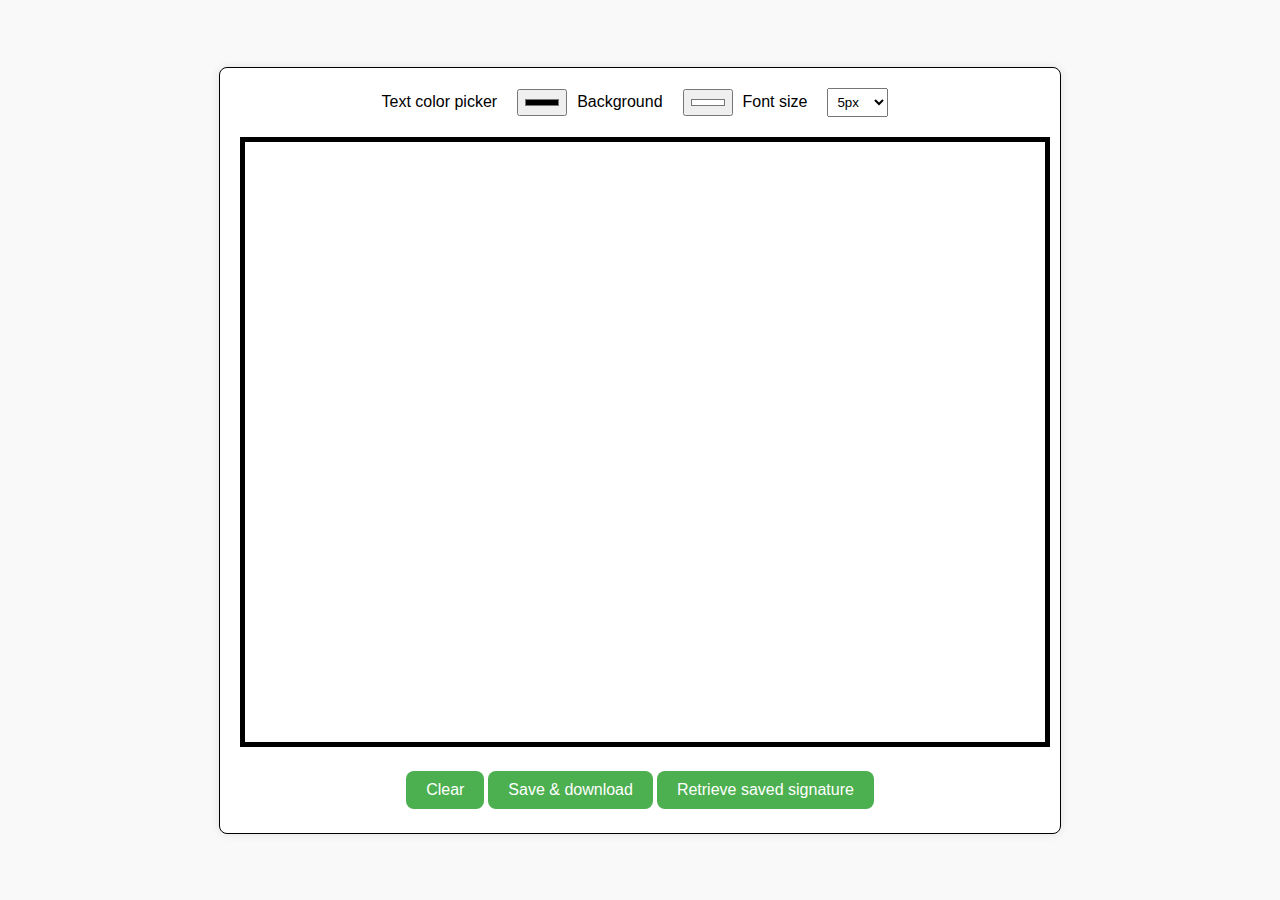
<file: index.html>
<!DOCTYPE html>
<html lang="en">
<head>
    <meta charset="UTF-8">
    <meta name="viewport" content="width=device-width, initial-scale=1.0">
    <title>Signature App</title>
    <link rel="stylesheet" href="styles.css">
</head>
<body>
    <div class="container">
        <div class="controls">
            <label for="colorPicker">Text color picker</label>
            <input type="color" id="colorPicker" value="#000000">
            
            <label for="backgroundPicker">Background</label>
            <input type="color" id="backgroundPicker" value="#ffffff">
            
            <label for="fontSize">Font size</label>
            <select id="fontSize">
                <option value="2">2px</option>
                <option value="4">4px</option>
                <option value="5" selected>5px</option>
                <option value="8">8px</option>
                <option value="10">10px</option>
            </select>
        </div>
        <canvas id="signatureCanvas"></canvas>
        <div class="button-controls">
            <button id="clearButton">Clear</button>
            <button id="saveButton">Save & download</button>
            <button id="retrieveButton">Retrieve saved signature</button>
        </div>
    </div>
    <script src="script.js"></script>
</body>
</html>
</file>
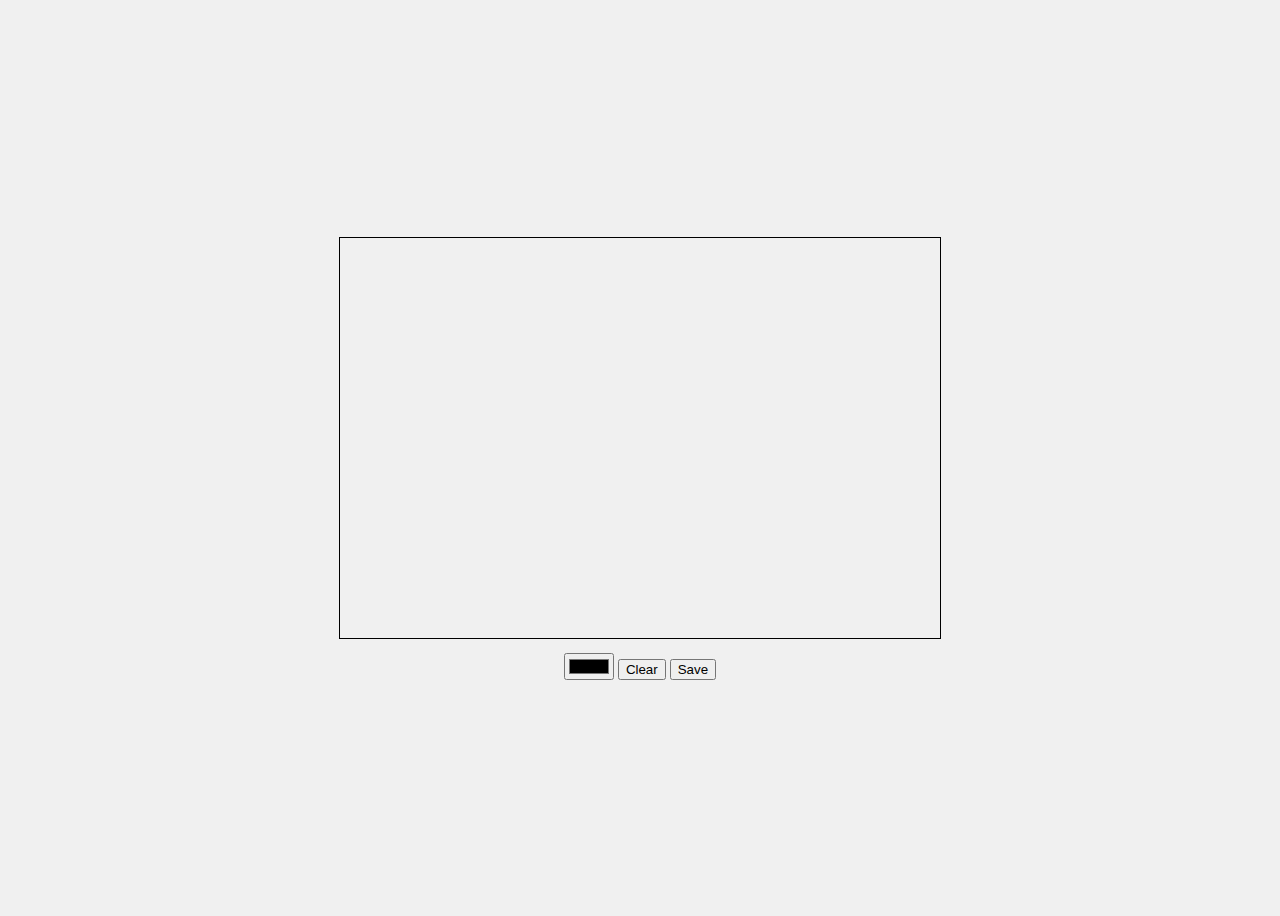
<file: default.html>
<!DOCTYPE html>
<html lang="en">
<head>
    <meta charset="UTF-8">
    <meta name="viewport" content="width=device-width, initial-scale=1.0">
    <title>Signature App</title>
    <style>
        body {
            display: flex;
            justify-content: center;
            align-items: center;
            height: 100vh;
            background-color: #f0f0f0;
        }
        .container {
            text-align: center;
        }
        canvas {
            border: 1px solid #000;
            cursor: crosshair;
        }
        .controls {
            margin-top: 10px;
        }
    </style>
</head>
<body>
    <div class="container">
        <canvas id="signatureCanvas" width="600" height="400"></canvas>
        <div class="controls">
            <input type="color" id="colorPicker" value="#000000">
            <button id="clearButton">Clear</button>
            <button id="saveButton">Save</button>
        </div>
    </div>
    <script src="script.js"></script>
</body>
</html>
</file>
<file: styles.css>
body {
    display: flex;
    justify-content: center;
    align-items: center;
    height: 100vh;
    background-color: #f9f9f9; /* Off-white background */
    margin: 0;
    font-family: Arial, sans-serif;
}

.container {
    text-align: center;
    width: 90%;
    max-width: 800px; /* Increased max-width for better layout */
    padding: 20px;
    background-color: #fff; /* White container background */
    border: 1px solid #000; /* Black border */
    border-radius: 8px; /* Rounded corners */
    box-shadow: 0 0 10px rgba(0,0,0,0.1); /* Shadow for depth */
}

canvas {
    width: 800px; /* Set canvas width to 1200px */
    height: 600px; /* Set canvas height to 800px */
    max-width: 100%; /* Ensure canvas does not exceed container width */
    border: 5px solid #000; /* Black border */
    background-color: #fff;
    cursor: crosshair;
    display: block;
    margin: 20px auto; /* Centering canvas */
}


.controls {
    display: flex;
    justify-content: center; /* Center controls horizontally */
    align-items: center;
    margin-bottom: 20px;
}

.controls label {
    margin-right: 10px;
}

.controls input[type="color"],
.controls select {
    padding: 5px;
    margin: 0 10px;
}

.button-controls {
    display: flex;
    justify-content: center; /* Center buttons horizontally */
    margin-top: 20px;
}

.button-controls button {
    background-color: #4CAF50; /* Green background */
    color: white;
    border: none;
    padding: 10px 20px;
    text-align: center;
    text-decoration: none;
    display: inline-block;
    font-size: 16px;
    margin: 4px 2px;
    cursor: pointer;
    border-radius: 8px; /* Rounded corners */
    transition: background-color 0.3s ease;
}

.button-controls button:hover {
    background-color: #45a049; /* Darker green on hover */
}
</file>
